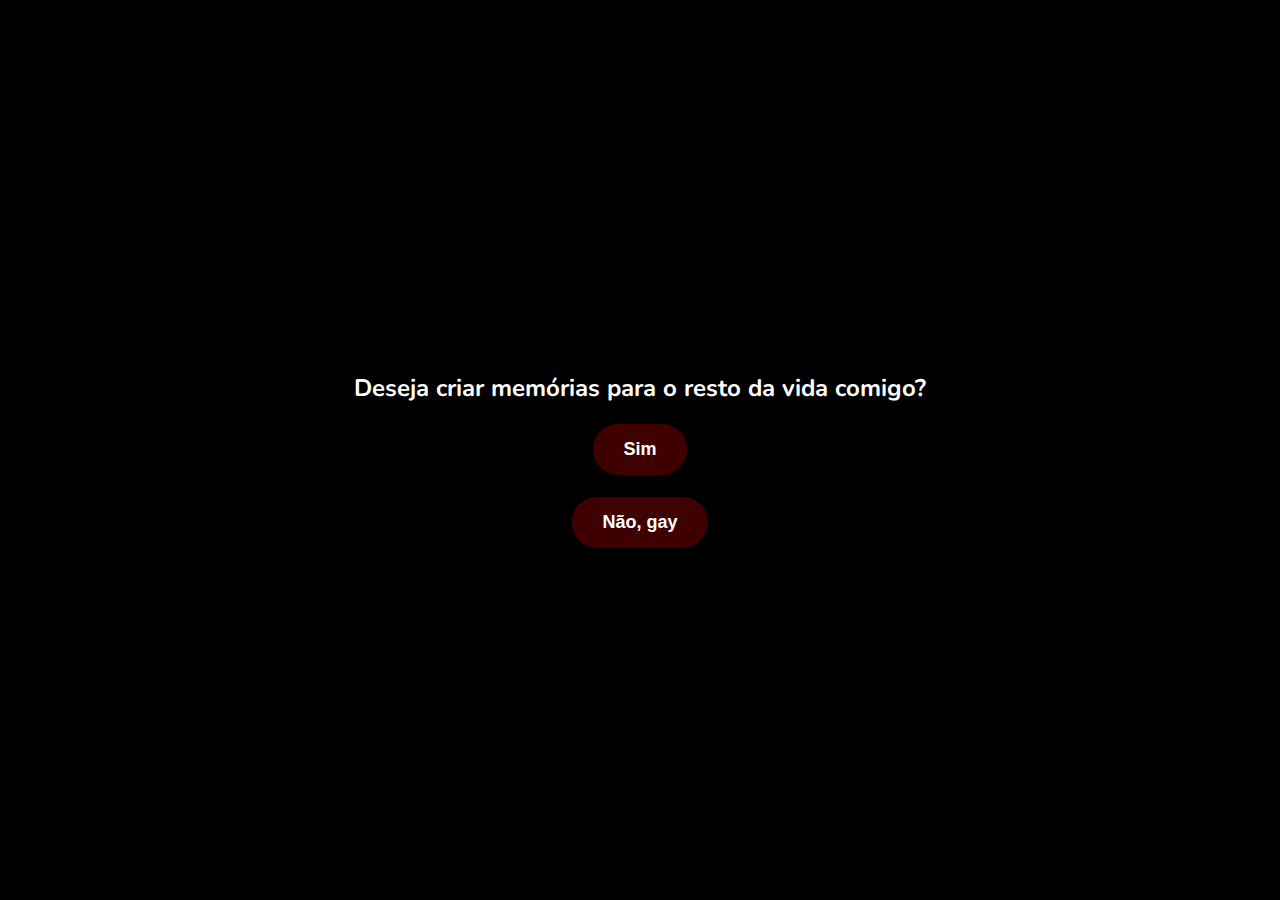
<file: index.html>
<!DOCTYPE html>
<html lang="en">
<head>
    <meta charset="UTF-8">
    <meta name="viewport" content="width=device-width, initial-scale=1.0">
    <title>Dates divos</title>
    <link rel="icon" sizes="32x32" href="favicon-32x32.png">
    <link href="https://fonts.googleapis.com/css2?family=Nunito:wght@400;700&display=swap" rel="stylesheet">
    <style>
        body, html {
            margin: 0;
            padding: 0;
            width: 100%;
            height: 100%;
            font-family: 'Nunito', sans-serif;
        }
        .start-screen {
            background-color: #000;
            color: #fff;
            display: flex;
            justify-content: center;
            align-items: center;
            height: 100%;
            flex-direction: column;
        }
        .start-screen button {
            background-color: #3f0000;
            color: #fff;
            border: none;
            border-radius: 25px;
            padding: 15px 30px;
            font-size: 18px;
            font-weight: bold;
            cursor: pointer;
            transition: background-color 0.3s;
        }
        .start-screen button:hover {
            background-color:#641212;
        }
    </style>
</head>
<body>
    <div class="start-screen">
        <H2>Deseja criar memórias para o resto da vida comigo?</H2>
        <button onclick="startApp()">Sim</button>
        <br>
        <button onclick="optionNo()">Não, gay</button>
    </div>


    <script>
        function startApp() {
            window.location.href = 'index2.html';
        }
        function optionNo(){
            window.alert("Não pode me abandonar nunca tem que escolher sim ");
        }
    </script>
</body>
</html>
</file>
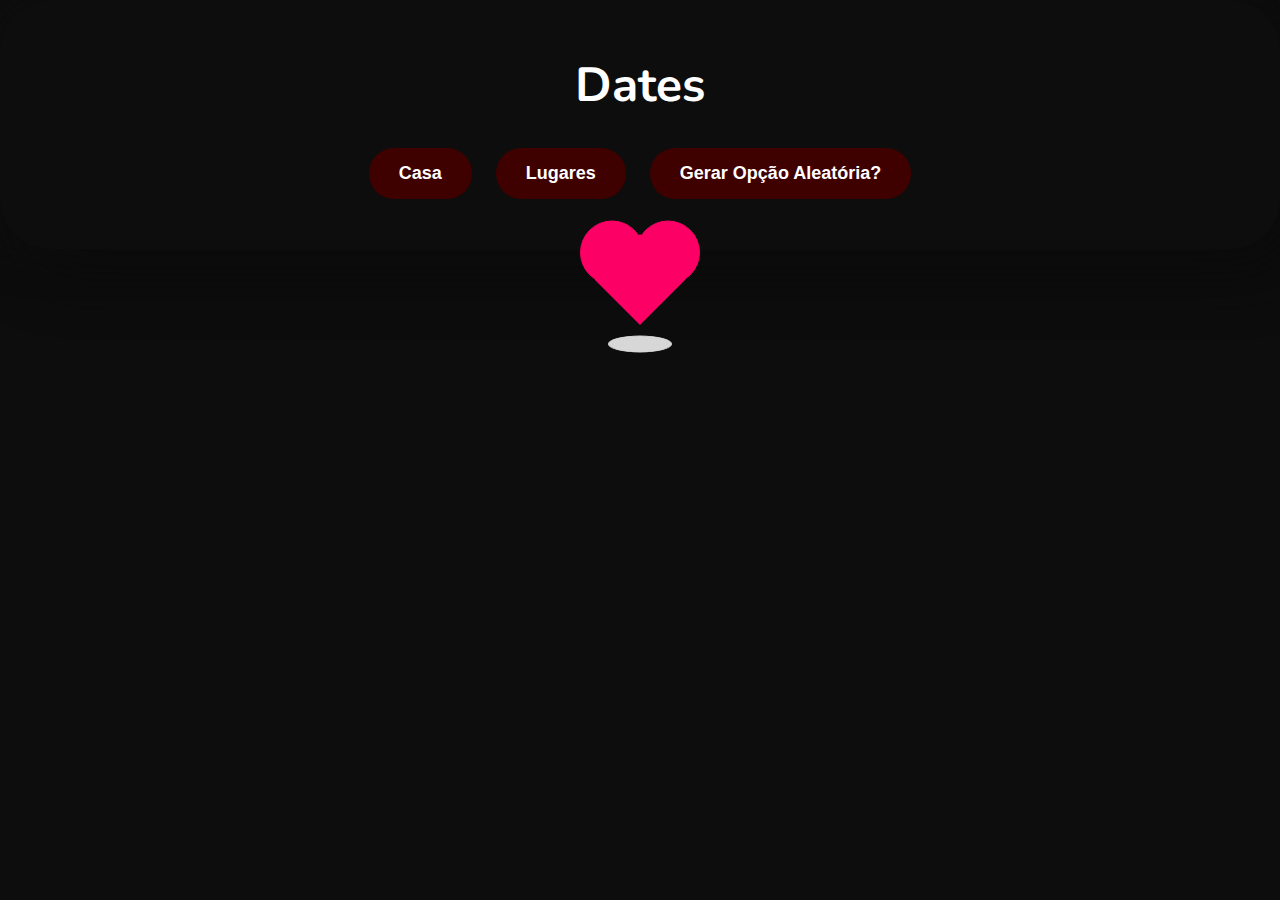
<file: index2.html>
<!DOCTYPE html>
<html lang="en">
<head>
    <meta charset="UTF-8">
    <meta name="viewport" content="width=device-width, initial-scale=1.0">
    <title>Dates</title>
    <link rel="icon" sizes="32x32" href="favicon-32x32.png">
    <link rel="stylesheet" href="styles.css">
    <link href="https://fonts.googleapis.com/css2?family=Nunito:wght@400;700&display=swap" rel="stylesheet">
    <style>
        body {
            font-family: 'Nunito', sans-serif;
            text-align: center;
            border-radius: 50px;
            background: #0d0d0d;
            box-shadow:  20px 20px 60px #0b0b0b,
             -20px -20px 60px #0f0f0f;
            color: #333;
            margin: 0;
            padding: 20px;
        }
        h1 {
            font-size: 3em;
            margin-bottom: 20px;
            color: #fff;
        }
        button {
            
            background-color: #3f0000;
            color: #fff;
            border: none;
            border-radius: 25px;
            margin: 10px;
            padding: 15px 30px;
            font-size: 18px;
            font-weight: bold;
            cursor: pointer;
            transition: background-color 0.3s;
            position: relative;
            overflow: hidden;
        }
        button:hover {
            background-color: #641212;
        }
        p {
            font-size: 1.5em;
            font-weight: bold;
            margin: 20px 0;
            color: #fff;
        }
        .heart {
            position: absolute;
            width: 20px;
            height: 20px;
            background-color: #D00000;
            transform: rotate(45deg);
            animation: slideUp 2s ease-in-out forwards, sideSway 1s ease-in-out infinite alternate;
        }
        .heart:before,
        .heart:after {
            content: "";
            position: absolute;
            width: 20px;
            height: 20px;
            background-color: #D00000;
            border-radius: 50%;
        }
        .heart:before {
            top: -10px;
            left: 0;
        }
        .heart:after {
            top: 0;
            left: -10px;
        }
        @keyframes slideUp {
            0% {
                opacity: 1;
                bottom: 0;
                transform: rotate(45deg) scale(1);
            }
            100% {
                opacity: 0;
                bottom: 200px;
                transform: rotate(45deg) scale(0);
            }
        }
        @keyframes sideSway {
            0% {
                transform: translateX(0);
            }
            100% {
                transform: translateX(50px);
            }
        }
    </style>
</head>
<body>
    <h1>Dates</h1>
    <button onclick="generateDateEmCasaOption(event)">Casa</button>
    <button onclick="generateLugaresOption(event)">Lugares</button>
    <button onclick="generateRandomOption(event)">Gerar Opção Aleatória?</button>
    <p id="date-em-casa-option"></p>
    <p id="lugares-option"></p>
    <p id="random-option"></p>

    <div class="cssload-main">
        <div class="cssload-heart">
            <span class="cssload-heartL"></span>
            <span class="cssload-heartR"></span>
            <span class="cssload-square"></span>
        </div>
        <div class="cssload-shadow"></div>
    </div>

    <script>
        const dateEmCasaOptions = [
            'Massinha em casa',
            'Pintar em casa ou algum lugar?',
            'Quebra cabeça em casa',
            'Cineminha em casa comendo esfiha',
            'Jogar juntas o dia todo até sair no soco'
        ];

        const lugaresOptions = [
            'Sair pra comer em algum restaurante',
            'Montar nossos legos no shopping',
            'Planetário no Ibirapuera',
            'Boliche',
            'Café de gatinhos',
            'Mirante do MAC',
            'Rodízio de vinhos',
            'Botanikafe',
            'Bráz Quintal',
            'Terraço Jardins',
            'Jacarandá',
            'Bosco',
            'Virô Bistrô',
            'Gato Grio Café 2D',
            'Coffee Story'
        ];

        function generateDateEmCasaOption(event) {
            const randomIndex = Math.floor(Math.random() * dateEmCasaOptions.length);
            const randomOption = dateEmCasaOptions[randomIndex];
            document.getElementById('date-em-casa-option').textContent = `Opção em Casa: ${randomOption}`;
            createHearts(event.target);
        }

        function generateLugaresOption(event) {
            const randomIndex = Math.floor(Math.random() * lugaresOptions.length);
            const randomOption = lugaresOptions[randomIndex];
            document.getElementById('lugares-option').textContent = `Opção em Lugares: ${randomOption}`;
            createHearts(event.target);
        }

        function generateRandomOption(event) {
            const allOptions = dateEmCasaOptions.concat(lugaresOptions);
            const randomIndex = Math.floor(Math.random() * allOptions.length);
            const randomOption = allOptions[randomIndex];
            document.getElementById('random-option').textContent = `Opção Aleatória: ${randomOption}`;
            createHearts(event.target);
        }

        function createHearts(button) {
            for (let i = 0; i < 5; i++) {
                const heart = document.createElement('div');
                heart.classList.add('heart');
                heart.style.left = `${Math.random() * 100}%`;
                heart.style.animationDelay = `${Math.random() * 2}s`;
                button.appendChild(heart);
                setTimeout(() => heart.remove(), 2000);
            }
        }
    </script>
</body>
</html>
</file>
<file: styles.css>
.cssload-main {
    margin-top: 50px;
    position: absolute;
    content: '';
    left: 50%;
    transform: translate(-100%, -240%);
    -o-transform: translate(-100%, -240%);
    -ms-transform: translate(-100%, -240%);
    -webkit-transform: translate(-100%, -240%);
    -moz-transform: translate(-100%, -240%);
  }
  
  .cssload-main * {
    font-size: 62px;
  }
  
  .cssload-heart {
    animation: cssload-heart 2.88s cubic-bezier(0.75, 0, 0.5, 1) infinite normal;
    -o-animation: cssload-heart 2.88s cubic-bezier(0.75, 0, 0.5, 1) infinite normal;
    -ms-animation: cssload-heart 2.88s cubic-bezier(0.75, 0, 0.5, 1) infinite normal;
    -webkit-animation: cssload-heart 2.88s cubic-bezier(0.75, 0, 0.5, 1) infinite normal;
    -moz-animation: cssload-heart 2.88s cubic-bezier(0.75, 0, 0.5, 1) infinite normal;
    top: 50%;
    content: '';
    left: 50%;
    position: absolute;
  }
  
  .cssload-heartL {
    width: 1em;
    height: 1em;
    border: 1px solid rgb(252, 0, 101);
    background-color: rgb(252, 0, 101);
    content: '';
    position: absolute;
    display: block;
    border-radius: 100%;
    animation: cssload-heartL 2.88s cubic-bezier(0.75, 0, 0.5, 1) infinite normal;
    -o-animation: cssload-heartL 2.88s cubic-bezier(0.75, 0, 0.5, 1) infinite normal;
    -ms-animation: cssload-heartL 2.88s cubic-bezier(0.75, 0, 0.5, 1) infinite normal;
    -webkit-animation: cssload-heartL 2.88s cubic-bezier(0.75, 0, 0.5, 1) infinite normal;
    -moz-animation: cssload-heartL 2.88s cubic-bezier(0.75, 0, 0.5, 1) infinite normal;
    transform: translate(-28px, -27px);
    -o-transform: translate(-28px, -27px);
    -ms-transform: translate(-28px, -27px);
    -webkit-transform: translate(-28px, -27px);
    -moz-transform: translate(-28px, -27px);
  }
  
  .cssload-heartR {
    width: 1em;
    height: 1em;
    border: 1px solid rgb(252, 0, 101);
    background-color: rgb(252, 0, 101);
    content: '';
    position: absolute;
    display: block;
    border-radius: 100%;
    transform: translate(28px, -27px);
    -o-transform: translate(28px, -27px);
    -ms-transform: translate(28px, -27px);
    -webkit-transform: translate(28px, -27px);
    -moz-transform: translate(28px, -27px);
    animation: cssload-heartR 2.88s cubic-bezier(0.75, 0, 0.5, 1) infinite normal;
    -o-animation: cssload-heartR 2.88s cubic-bezier(0.75, 0, 0.5, 1) infinite normal;
    -ms-animation: cssload-heartR 2.88s cubic-bezier(0.75, 0, 0.5, 1) infinite normal;
    -webkit-animation: cssload-heartR 2.88s cubic-bezier(0.75, 0, 0.5, 1) infinite normal;
    -moz-animation: cssload-heartR 2.88s cubic-bezier(0.75, 0, 0.5, 1) infinite normal;
  }
  
  .cssload-square {
    width: 1em;
    height: 1em;
    border: 1px solid rgb(252, 0, 101);
    background-color: rgb(252, 0, 101);
    position: relative;
    display: block;
    content: '';
    transform: scale(1) rotate(-45deg);
    -o-transform: scale(1) rotate(-45deg);
    -ms-transform: scale(1) rotate(-45deg);
    -webkit-transform: scale(1) rotate(-45deg);
    -moz-transform: scale(1) rotate(-45deg);
    animation: cssload-square 2.88s cubic-bezier(0.75, 0, 0.5, 1) infinite normal;
    -o-animation: cssload-square 2.88s cubic-bezier(0.75, 0, 0.5, 1) infinite normal;
    -ms-animation: cssload-square 2.88s cubic-bezier(0.75, 0, 0.5, 1) infinite normal;
    -webkit-animation: cssload-square 2.88s cubic-bezier(0.75, 0, 0.5, 1) infinite normal;
    -moz-animation: cssload-square 2.88s cubic-bezier(0.75, 0, 0.5, 1) infinite normal;
  }
  
  .cssload-shadow {
    top: 97px;
    left: 50%;
    content: '';
    position: relative;
    display: block;
    bottom: -.5em;
    width: 1em;
    height: .24em;
    background-color: rgb(215,215,215);
    border: 1px solid rgb(215,215,215);
    border-radius: 50%;
    animation: cssload-shadow 2.88s cubic-bezier(0.75, 0, 0.5, 1) infinite normal;
    -o-animation: cssload-shadow 2.88s cubic-bezier(0.75, 0, 0.5, 1) infinite normal;
    -ms-animation: cssload-shadow 2.88s cubic-bezier(0.75, 0, 0.5, 1) infinite normal;
    -webkit-animation: cssload-shadow 2.88s cubic-bezier(0.75, 0, 0.5, 1) infinite normal;
    -moz-animation: cssload-shadow 2.88s cubic-bezier(0.75, 0, 0.5, 1) infinite normal;
  }
  
  @keyframes cssload-square {
    50% {
      border-radius: 100%;
      transform: scale(0.5) rotate(-45deg);
    }
  
    100% {
      transform: scale(1) rotate(-45deg);
    }
  }
  
  @-o-keyframes cssload-square {
    50% {
      border-radius: 100%;
      -o-transform: scale(0.5) rotate(-45deg);
    }
  
    100% {
      -o-transform: scale(1) rotate(-45deg);
    }
  }
  
  @-ms-keyframes cssload-square {
    50% {
      border-radius: 100%;
      -ms-transform: scale(0.5) rotate(-45deg);
    }
  
    100% {
      -ms-transform: scale(1) rotate(-45deg);
    }
  }
  
  @-webkit-keyframes cssload-square {
    50% {
      border-radius: 100%;
      -webkit-transform: scale(0.5) rotate(-45deg);
    }
  
    100% {
      -webkit-transform: scale(1) rotate(-45deg);
    }
  }
  
  @-moz-keyframes cssload-square {
    50% {
      border-radius: 100%;
      -moz-transform: scale(0.5) rotate(-45deg);
    }
  
    100% {
      -moz-transform: scale(1) rotate(-45deg);
    }
  }
  
  @keyframes cssload-heart {
    50% {
      transform: rotate(360deg);
    }
  
    100% {
      transform: rotate(720deg);
    }
  }
  
  @-o-keyframes cssload-heart {
    50% {
      -o-transform: rotate(360deg);
    }
  
    100% {
      -o-transform: rotate(720deg);
    }
  }
  
  @-ms-keyframes cssload-heart {
    50% {
      -ms-transform: rotate(360deg);
    }
  
    100% {
      -ms-transform: rotate(720deg);
    }
  }
  
  @-webkit-keyframes cssload-heart {
    50% {
      -webkit-transform: rotate(360deg);
    }
  
    100% {
      -webkit-transform: rotate(720deg);
    }
  }
  
  @-moz-keyframes cssload-heart {
    50% {
      -moz-transform: rotate(360deg);
    }
  
    100% {
      -moz-transform: rotate(720deg);
    }
  }
  
  @keyframes cssload-heartL {
    60% {
      transform: scale(0.4);
    }
  }
  
  @-o-keyframes cssload-heartL {
    60% {
      -o-transform: scale(0.4);
    }
  }
  
  @-ms-keyframes cssload-heartL {
    60% {
      -ms-transform: scale(0.4);
    }
  }
  
  @-webkit-keyframes cssload-heartL {
    60% {
      -webkit-transform: scale(0.4);
    }
  }
  
  @-moz-keyframes cssload-heartL {
    60% {
      -moz-transform: scale(0.4);
    }
  }
  
  @keyframes cssload-heartR {
    40% {
      transform: scale(0.4);
    }
  }
  
  @-o-keyframes cssload-heartR {
    40% {
      -o-transform: scale(0.4);
    }
  }
  
  @-ms-keyframes cssload-heartR {
    40% {
      -ms-transform: scale(0.4);
    }
  }
  
  @-webkit-keyframes cssload-heartR {
    40% {
      -webkit-transform: scale(0.4);
    }
  }
  
  @-moz-keyframes cssload-heartR {
    40% {
      -moz-transform: scale(0.4);
    }
  }
  
  @keyframes cssload-shadow {
    50% {
      transform: scale(0.5);
      border-color: rgb(228,228,228);
    }
  }
  
  @-o-keyframes cssload-shadow {
    50% {
      -o-transform: scale(0.5);
      border-color: rgb(228,228,228);
    }
  }
  
  @-ms-keyframes cssload-shadow {
    50% {
      -ms-transform: scale(0.5);
      border-color: rgb(228,228,228);
    }
  }
  
  @-webkit-keyframes cssload-shadow {
    50% {
      -webkit-transform: scale(0.5);
      border-color: rgb(228,228,228);
    }
  }
  
  @-moz-keyframes cssload-shadow {
    50% {
      -moz-transform: scale(0.5);
      border-color: rgb(228,228,228);
    }
  }
</file>
